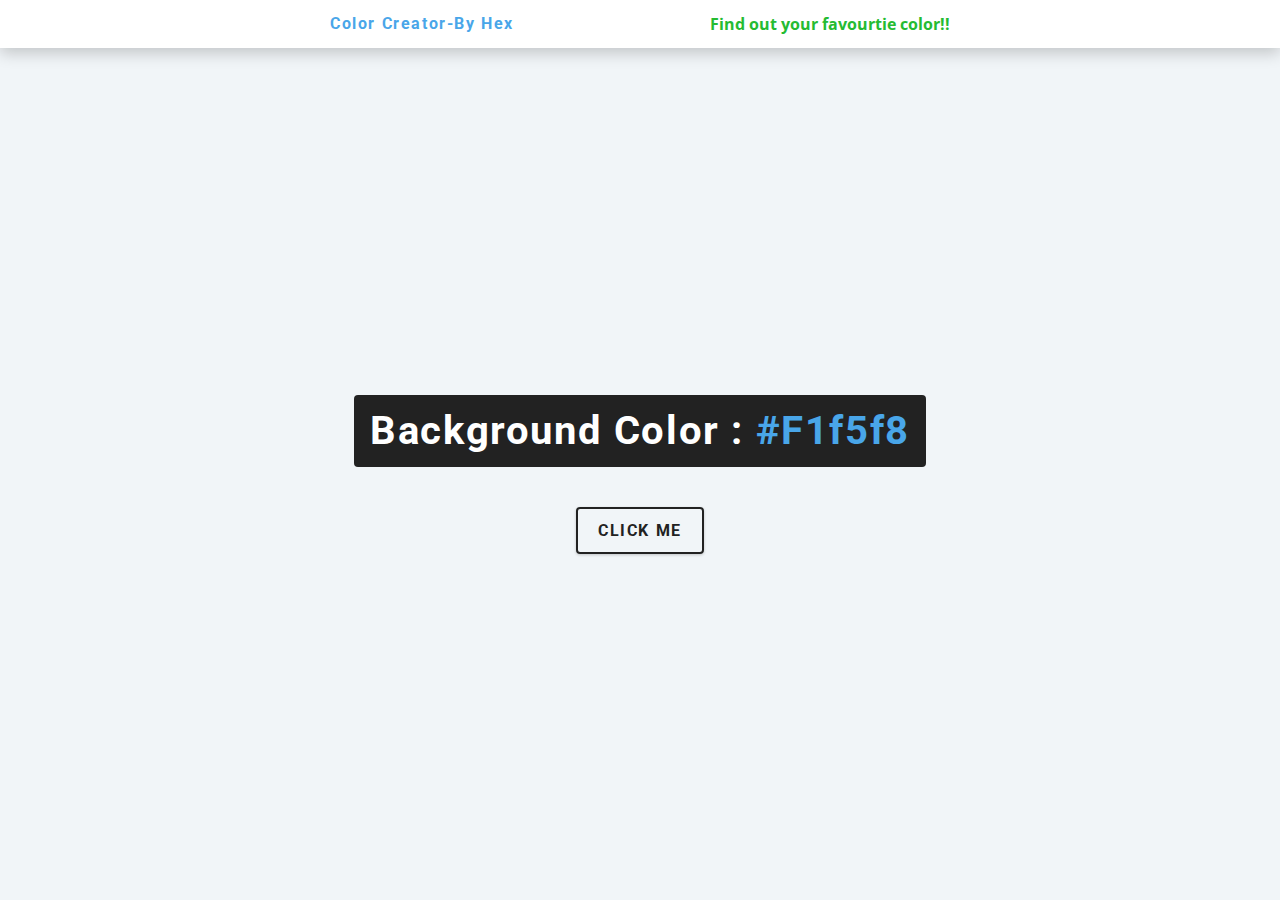
<file: index.html>
<!DOCTYPE html>
<html lang="en">
  <head>
    <meta charset="UTF-8" />
    <meta name="viewport" content="width=device-width, initial-scale=1.0" />
    <link rel="shortcut icon" href="/favicon.ico" type="image/x-icon" />
    <link rel="icon" href="/favicon.ico" type="image/x-icon" />
    <title>Color Creator || by-Hex</title>

    <!-- styles -->
    <link rel="stylesheet" href="styles.css" />
  </head>

  <body>
    <nav>
      <div class="nav-center">
        <h4>color Creator-by Hex</h4>
        <p class="moto">Find out your favourtie color!!</p>

        <!-- <ul class="nav-links">
          <li><a href="index.html">simple</a></li>
          <li><a href="hex.html">hex</a></li>
          <li class="moto">Find out your favourtie color!!</li>
        </ul> -->
      </div>
    </nav>
    <main>
      <div class="container">
        <h2>background color : <span class="color">#f1f5f8</span></h2>
        <button class="btn btn-hero" id="btn">click me</button>
      </div>
    </main>
    <!-- javascript -->
    <script src="hex.js"></script>
  </body>
</html>
</file>
<file: styles.css>
/*
=============== 
Fonts
===============
*/
@import url("https://fonts.googleapis.com/css?family=Open+Sans|Roboto:400,700&display=swap");

/*
=============== 
Variables
===============
*/

:root {
    /* dark shades of primary color*/
    --clr-primary-1: hsl(205, 86%, 17%);
    --clr-primary-2: hsl(205, 77%, 27%);
    --clr-primary-3: hsl(205, 72%, 37%);
    --clr-primary-4: hsl(205, 63%, 48%);
    /* primary/main color */
    --clr-primary-5: hsl(205, 78%, 60%);
    /* lighter shades of primary color */
    --clr-primary-6: hsl(205, 89%, 70%);
    --clr-primary-7: hsl(205, 90%, 76%);
    --clr-primary-8: hsl(205, 86%, 81%);
    --clr-primary-9: hsl(205, 90%, 88%);
    --clr-primary-10: hsl(205, 100%, 96%);
    /* darkest grey - used for headings */
    --clr-grey-1: hsl(209, 61%, 16%);
    --clr-grey-2: hsl(211, 39%, 23%);
    --clr-grey-3: hsl(209, 34%, 30%);
    --clr-grey-4: hsl(209, 28%, 39%);
    /* grey used for paragraphs */
    --clr-grey-5: hsl(210, 22%, 49%);
    --clr-grey-6: hsl(209, 23%, 60%);
    --clr-grey-7: hsl(211, 27%, 70%);
    --clr-grey-8: hsl(210, 31%, 80%);
    --clr-grey-9: hsl(212, 33%, 89%);
    --clr-grey-10: hsl(210, 36%, 96%);
    --clr-white: #fff;
    --clr-red-dark: hsl(360, 67%, 44%);
    --clr-red-light: hsl(360, 71%, 66%);
    --clr-green-dark: hsl(125, 67%, 44%);
    --clr-green-light: hsl(125, 71%, 66%);
    --clr-black: #222;
    --ff-primary: "Roboto", sans-serif;
    --ff-secondary: "Open Sans", sans-serif;
    --transition: all 0.3s linear;
    --spacing: 0.1rem;
    --radius: 0.25rem;
    --light-shadow: 0 5px 15px rgba(0, 0, 0, 0.1);
    --dark-shadow: 0 5px 15px rgba(0, 0, 0, 0.2);
    --max-width: 1170px;
    --fixed-width: 620px;
}
/*
=============== 
Global Styles
===============
*/

*,
::after,
::before {
    margin: 0;
    padding: 0;
    box-sizing: border-box;
}
body {
    font-family: var(--ff-secondary);
    background: var(--clr-grey-10);
    color: var(--clr-grey-1);
    line-height: 1.5;
    font-size: 0.875rem;
}
ul {
    list-style-type: none;
}
a {
    text-decoration: none;
}

h1,
h2,
h3,
h4 {
    letter-spacing: var(--spacing);
    text-transform: capitalize;
    line-height: 1.25;
    margin-bottom: 0.75rem;
    font-family: var(--ff-primary);
}
h1 {
    font-size: 3rem;
}
h2 {
    font-size: 2rem;
}
h3 {
    font-size: 1.25rem;
}
h4 {
    font-size: 0.875rem;
}
p {
    margin-bottom: 1.25rem;
    /* color: var(--clr-grey-5); */
}
li{
  color: var(--clr-green-dark);
  font-weight: bolder;
}
.moto{
  color: var(--clr-green-dark);
  font-weight: bolder;
  margin-bottom: 0;
}
@media screen and (min-width: 800px) {
    h1 {
        font-size: 4rem;
    }
    h2 {
        font-size: 2.5rem;
    }
    h3 {
        font-size: 1.75rem;
    }
    h4 {
        font-size: 1rem;
    }
    body {
        font-size: 1rem;
    }
    h1,
    h2,
    h3,
    h4 {
        line-height: 1;
    }
}
/*  global classes */

/* section */
.section {
    padding: 5rem 0;
}

.section-center {
    width: 90vw;
    margin: 0 auto;
    max-width: 1170px;
}
@media screen and (min-width: 992px) {
    .section-center {
        width: 95vw;
    }
}
main {
    min-height: 100vh;
    display: grid;
    place-items: center;
}

/*
=============== 
Nav
===============
*/
nav {
    background: var(--clr-white);
    height: 3rem;
    display: grid;
    align-items: center;
    box-shadow: var(--dark-shadow);
}
.nav-center {
    width: 90vw;
    max-width: var(--fixed-width);
    margin: 0 auto;
    display: flex;
    align-items: center;
    justify-content: space-between;
}
.nav-center h4 {
    margin-bottom: 0;
    color: var(--clr-primary-5);
}
.nav-links {
    display: flex;
}
nav a {
    text-transform: capitalize;
    font-weight: 700;
    font-size: 1rem;
    color: var(--clr-primary-1);
    letter-spacing: var(--spacing);
    margin-right: 1rem;
}
nav a:hover {
    color: var(--clr-primary-5);
}
/*
=============== 
Container
===============
*/
main {
    min-height: calc(100vh - 3rem);
    display: grid;
    place-items: center;
}
.container {
    text-align: center;
}
.container h2 {
    background: var(--clr-black);
    color: var(--clr-white);
    padding: 1rem;
    border-radius: var(--radius);
    margin-bottom: 2.5rem;
}
.color {
    color: var(--clr-primary-5);
}
.btn-hero {
    font-family: var(--ff-primary);
    text-transform: uppercase;
    background: transparent;
    color: var(--clr-black);
    letter-spacing: var(--spacing);
    display: inline-block;
    font-weight: 700;
    transition: var(--transition);
    border: 2px solid var(--clr-black);
    cursor: pointer;
    box-shadow: 0 1px 3px rgba(0, 0, 0, 0.2);
    border-radius: var(--radius);
    font-size: 1rem;
    padding: 0.75rem 1.25rem;
}
.btn-hero:hover {
    color: var(--clr-white);
    background: var(--clr-black);
}
</file>
